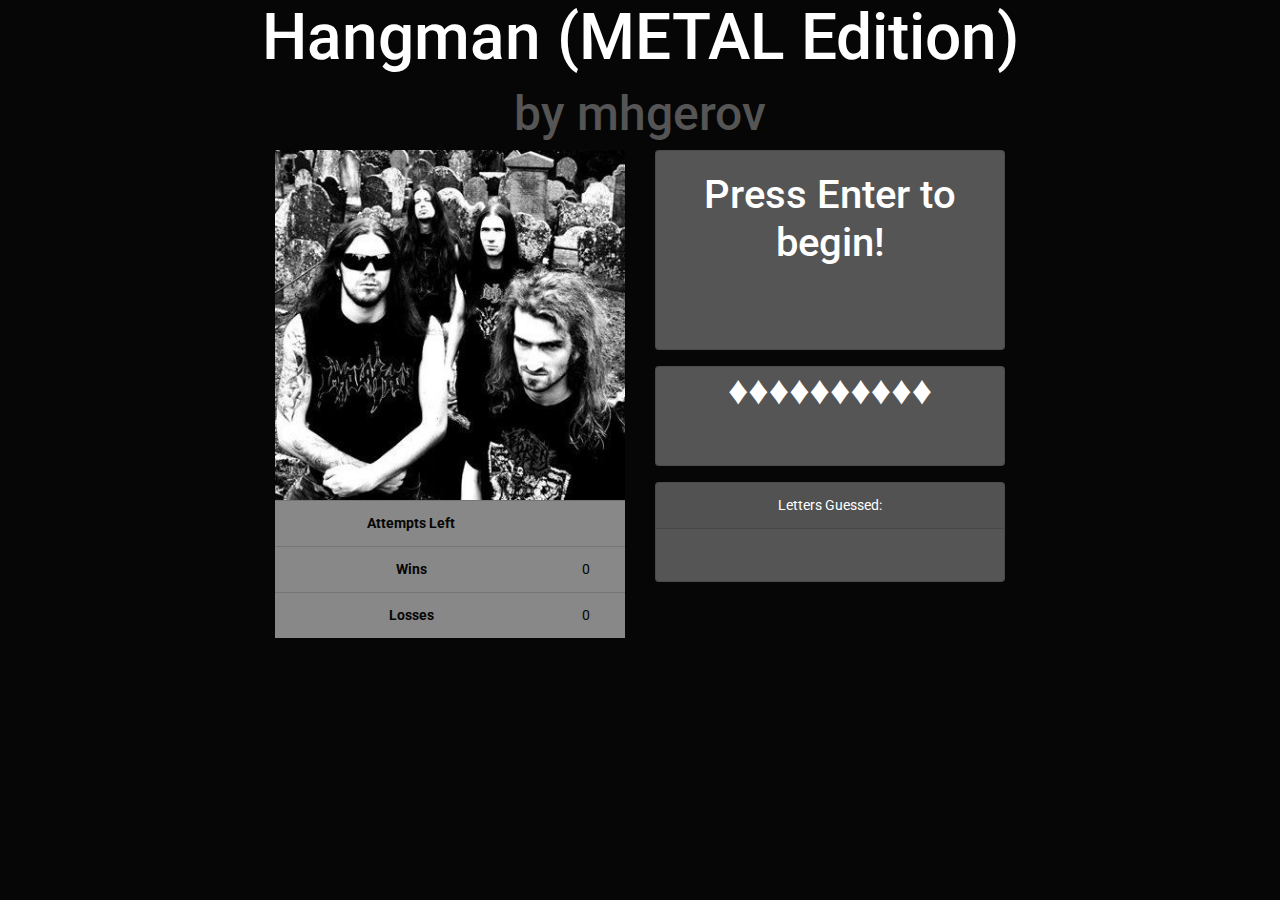
<file: index.html>
<!DOCTYPE html>
<html lang="en">
<head>
	<meta charset="UTF-8">
	<meta name="viewport" content="width=device-width, initial-scale=1">
	<title>HANGMAN</title>
	<link href="https://maxcdn.bootstrapcdn.com/bootstrap/4.0.0/css/bootstrap.min.css" rel="stylesheet" integrity="sha384-Gn5384xqQ1aoWXA+058RXPxPg6fy4IWvTNh0E263XmFcJlSAwiGgFAW/dAiS6JXm" crossorigin="anonymous">
	<link rel="stylesheet" href="assets/css/bootstrap.css">
</head>
<body>
	<div class="container">
		<div class="row">
			<div class="col-md-12 text-center">
				<h1>Hangman (METAL Edition)</h1>
				<h2 class="text-muted">by mhgerov</h2>
			</div>
		</div>
		<div class="row">
			<div class="col-md-2"></div>
			<div class="col-md-4 text-center">
				<img id="mainImg" class="w-100" src="assets/images/hangman0.jpg" alt="">
				<table class="table table-dark">
					<tr>
						<th scope="row">Attempts Left</th>
						<td id="attemptsLeft"></td>
					</tr>
					<tr>
						<th scope="row">Wins</th>
						<td id="winDisp"></td>
					</tr>
					<tr>
						<th scope="row">Losses</th>
						<td id="lossDisp"></td>
					</tr>
				</table>
			</div>
			<div class="col-md-4 text-center">
				<div class="card text-white bg-secondary mb-3" style="height:200px">
					<div class="card-body">
						<h3 id="msg"></h3>
					</div>
				</div>
				<div class="card text-white bg-secondary mb-3" style="height: 100px">
					<h3 id="board"></h3>
				</div>
				<div class="card text-white bg-secondary mb-3" style="height: 100px">
					<div class="card-header">Letters Guessed:</div>
					<div class="card-body">
						<p class="card-text" id="lettersGuessed"></p>
					</div>
				</div>
			</div>
			<div class="col-md-2"></div>
		</div>
	</div>
	<script src="assets/javascript/game.js"></script>
</body>
</html>
</file>
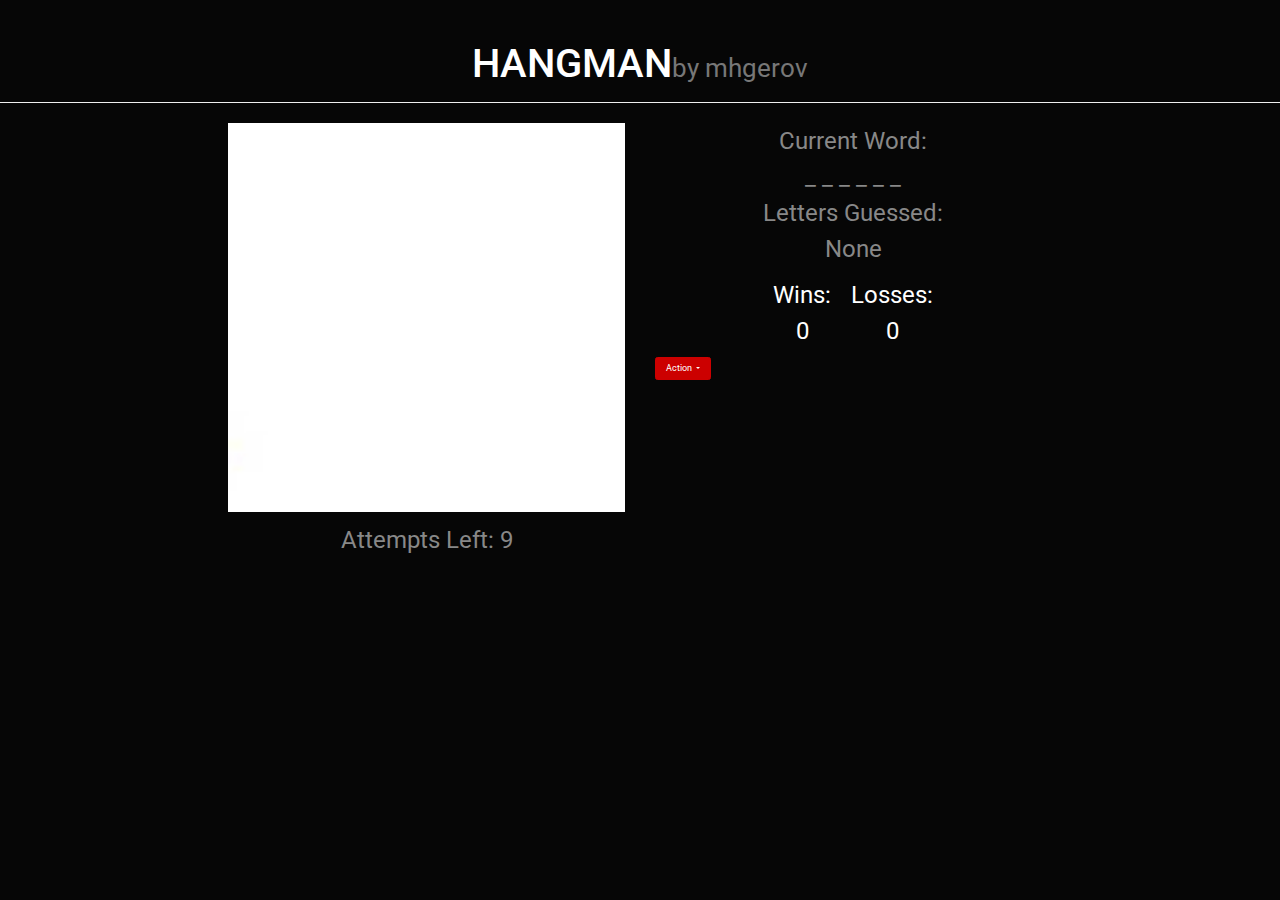
<file: index_bootstrap.html>
<!DOCTYPE html>
<html lang="en">
<head>
	<meta charset="UTF-8">
	<meta name="viewport" content="width=device-width, initial-scale=1">
	<title>HANGMAN</title>
	<link href="https://maxcdn.bootstrapcdn.com/bootstrap/3.3.7/css/bootstrap.min.css" rel="stylesheet" integrity="sha384-BVYiiSIFeK1dGmJRAkycuHAHRg32OmUcww7on3RYdg4Va+PmSTsz/K68vbdEjh4u" crossorigin="anonymous">
	<script src="https://ajax.googleapis.com/ajax/libs/jquery/3.3.1/jquery.min.js"></script>
	<script src="https://maxcdn.bootstrapcdn.com/bootstrap/3.3.7/js/bootstrap.min.js" integrity="sha384-Tc5IQib027qvyjSMfHjOMaLkfuWVxZxUPnCJA7l2mCWNIpG9mGCD8wGNIcPD7Txa" crossorigin="anonymous"></script>
	<link rel="stylesheet" href="assets/css/bootstrap.css">
	<link rel="stylesheet" href="assets/css/style.css">
</head>
<body>
	<div class="page-header text-center">
		<h1>HANGMAN<small>by mhgerov</small></h1>
	</div>
	<div class="container-fluid">
		<div class="row">
			<div class="col-sm-2"></div>
			<div class="col-sm-4">
				<img class="center-block" src="assets/images/hangman9.jpg" alt="">
				<p class="text-center">Attempts Left: 9</p>
			</div>
			<div class="col-sm-4" id="game-text">
				<ul class="list-unstyled text-center">
					<li>Current Word:</li>
					<li id="board">_ _ _ _ _ _</li>
					<li>Letters Guessed:</li>
					<li id="lettersGuessed">None</li>
				</ul>
				<table class="text-center">
					<tr>
						<td>Wins:</td>
						<td>Losses:</td>
					</tr>
					<tr>
						<td id="wins">0</td>
						<td id="losses">0</td>
					</tr>
				</table>
				<div class="btn-group">
				  <button type="button" class="btn btn-danger dropdown-toggle" data-toggle="dropdown" aria-haspopup="true" aria-expanded="false">
					Action
				  </button>
				  <div class="dropdown-menu" aria-labelledby="dropdownMenuButton">
					<a class="dropdown-item" href="#">A</a>
					<a class="dropdown-item" href="#">B</a>
					<a class="dropdown-item" href="#">C</a>
				  </div>
				</div>
			</div>
		</div>
	</div>
	<script src="assets/javascript/game.js"></script>
</body>
</html>
</file>
<file: assets/css/style.css>
img {
	width: 100%;
}

table {
	margin: 0px auto;
}

td {
	padding: 0  10px;
}

p {
	font-size: 24px;
	clear: both;
	margin-top: 10px;
}

#game-text {
	font-size: 24px;
}
</file>
